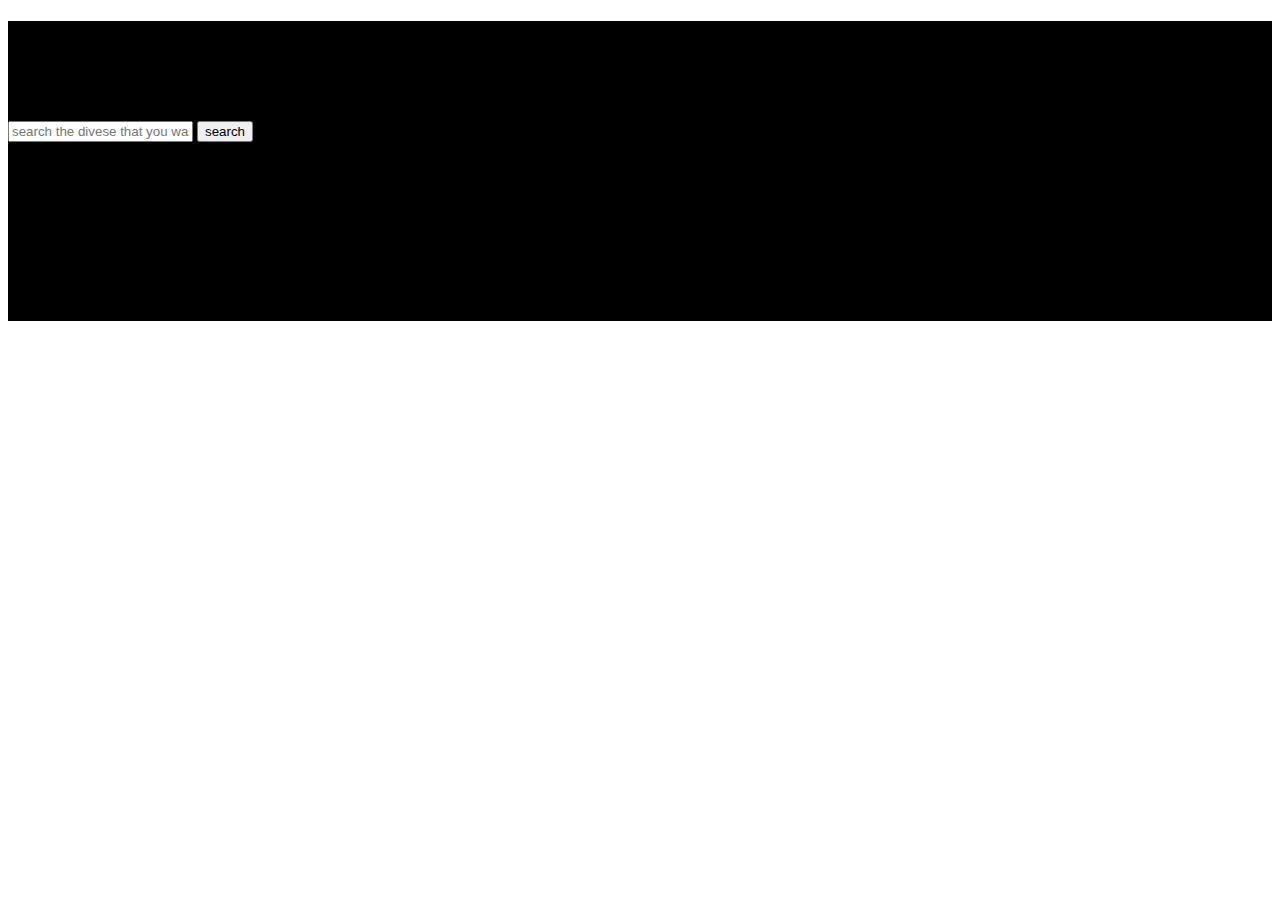
<file: index.html>
<!DOCTYPE html>
<html lang="en">
<head>
    <meta charset="UTF-8">
    <meta http-equiv="X-UA-Compatible" content="IE=edge">
    <meta name="viewport" content="width=device-width, initial-scale=1.0">
    <title>assinemtn 6</title>
    <link href="https://cdn.jsdelivr.net/npm/bootstrap@5.1.3/dist/css/bootstrap.min.css" rel="stylesheet" integrity="sha384-1BmE4kWBq78iYhFldvKuhfTAU6auU8tT94WrHftjDbrCEXSU1oBoqyl2QvZ6jIW3" crossorigin="anonymous">

    <!-- css link added -->
    <link rel="stylesheet" href="style.css">
<style>
#spinners{
  display: none;

}
</style>
</head>
<body>
  <!-- header and search btn added -->
   <header class="heder mb-5" >
    
    <h1 class="text-center mt-5 text-white display-1 bold">Welcome to <span class="text-danger">PHONE DOKAN</span> </h1>
    <h3 class="text-center text-success">we bring the lathest phone for you</h3>
    <div class="input-group mb-3 w-50 mx-auto mt-5">
      <input id="search-field" type="text" class="form-control" placeholder="search the divese that you want" aria-label="Recipient's username" aria-describedby="button-addon2">
      <button onclick="searchPhone()" class="btn btn-outline-secondary bg-success text-white " type="button" id="button-search">search</button>
     
    </div>

   </header>

    
    

      
        <!-- single phoen details -->
        <div id="search-details" class="w-100  mx-auto  "  style="width: 40px;">
         
        </div>
        
        <div id="diver">

        </div>
        <div id="spinners" class="text-center"><div class="spinner-border" role="status">
          <span class="visually-hidden"><div class="spinner-border" role="status">
            <span class="visually-hidden">Loading...</span>
          </div>...</span>
        </div></div>
      <div id="search-result" class="row row-cols-1 row-cols-md-3 g-4">
        
        
      </div>
      <script src="main.js"></script>
</body>
</html>
</file>
<file: style.css>
.heder{
    
     background-color: black;
     height: 300px;
     
    
    }
    .g{
     width: 500px;
     height: 59px;
     overflow: scroll;
    }
    .released-date{

        display: flex;
        
        }
    @media only screen 
    and (min-device-width : 1200px) 
    and (max-device-width : 2000px){ 
     .table-flex{
     display: flex;
     flex-direction: column;
     height: 500px;
     width: 600px ;
     overflow: scroll;
     
    }
     
    }
    
    .table{
     width: 500px !important;
     margin: 20px;
    }
    @media only screen and (max-width:669px) {
     *{
       box-sizing: border-box;
       margin: 0;
       padding: 0;
     }
     .card{
       width: 100% !important;
     }
     .heder{
       width: 100%;
     }
    .main-contianer{
     display: flex;
     flex-direction: column;
     align-items: center;
     justify-content: center;
    }
    .table-flex{
     display: flex;
     flex-direction: column;
     height: 400px;
     /* width:  !important; */
     overflow: scroll;
    }
    .table{
     display: flex;
     flex-direction: column;
     align-items: center;
     justify-content: center;
      /* margin-left: 40px; */
      width: 100% !important;
    }
    .relese-with {
     width: 400px !important;
    }
    }
</file>
